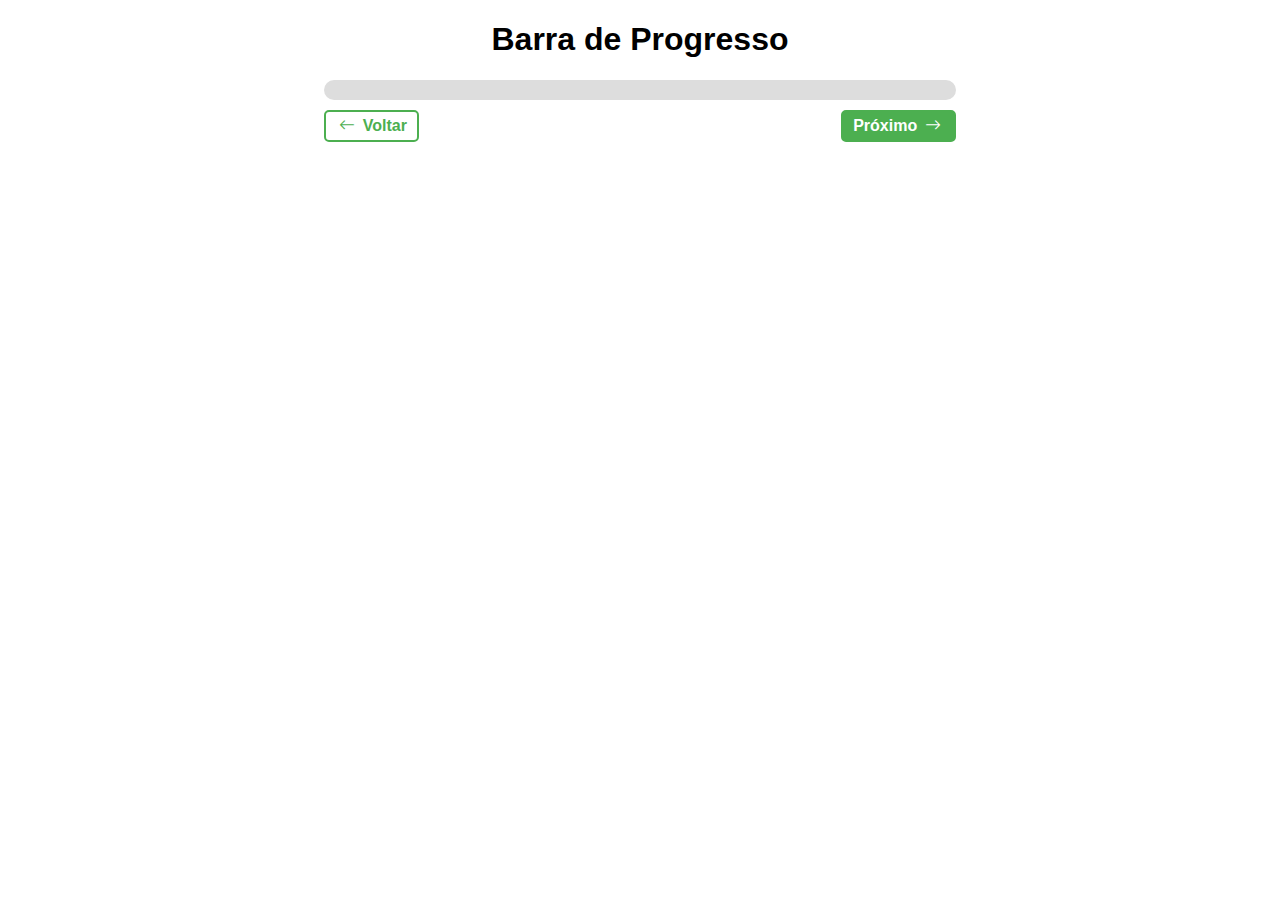
<file: Barra de Progresso/index.html>
<!DOCTYPE html>
<html lang="en">
  <head>
    <meta charset="UTF-8" />
    <meta http-equiv="X-UA-Compatible" content="IE=edge" />
    <meta name="viewport" content="width=device-width, initial-scale=1.0" />
    <title>Galera com Lightbox</title>
    <link
      rel="stylesheet"
      href="https://cdn.jsdelivr.net/npm/bootstrap-icons@1.10.4/font/bootstrap-icons.css"
    />
    <link rel="stylesheet" href="styles.css" />
    <script src="scripts.js" defer></script>
  </head>
  <body>
    <h1>Barra de Progresso</h1>
    <div class="container">
      <div class="progress-bar">
        <div class="progress"></div>
      </div>

      <div class="controls">
        <button id="previous-btn">
          <i class="bi bi-arrow-left"></i> Voltar
        </button>
        <button id="next-btn">Próximo <i class="bi bi-arrow-right"></i></button>
      </div>
    </div>
  </body>
</html>
</file>
<file: Barra de Progresso/styles.css>
h1 {
    font-family: Helvetica;
    text-align: center;
  }
  
  .container {
    max-width: 50%;
    margin: 0 auto;
  }
  
  .progress-bar {
    width: 100%;
    height: 20px;
    background-color: #ddd;
    border-radius: 10px;
  }
  
  .progress {
    width: 0%;
    height: 100%;
    background-color: #4caf50;
    border-radius: 10px;
    transition: width 1s ease-in-out;
  }
  
  .controls {
    display: flex;
    justify-content: space-between;
    margin-top: 10px;
  }
  
  button {
    padding: 5px 10px;
    font-size: 16px;
    font-weight: bold;
    border-radius: 5px;
    background-color: #4caf50;
    border: 2px solid #4caf50;
    color: #fff;
    cursor: pointer;
    transition: 0.4s;
  }
  
  button i {
    margin-left: 0.2rem;
    margin-right: 0.2rem;
  }
  
  #previous-btn {
    background-color: transparent;
    color: #4caf50;
  }
  
  button:hover {
    background-color: #2e8b57;
  }
</file>
